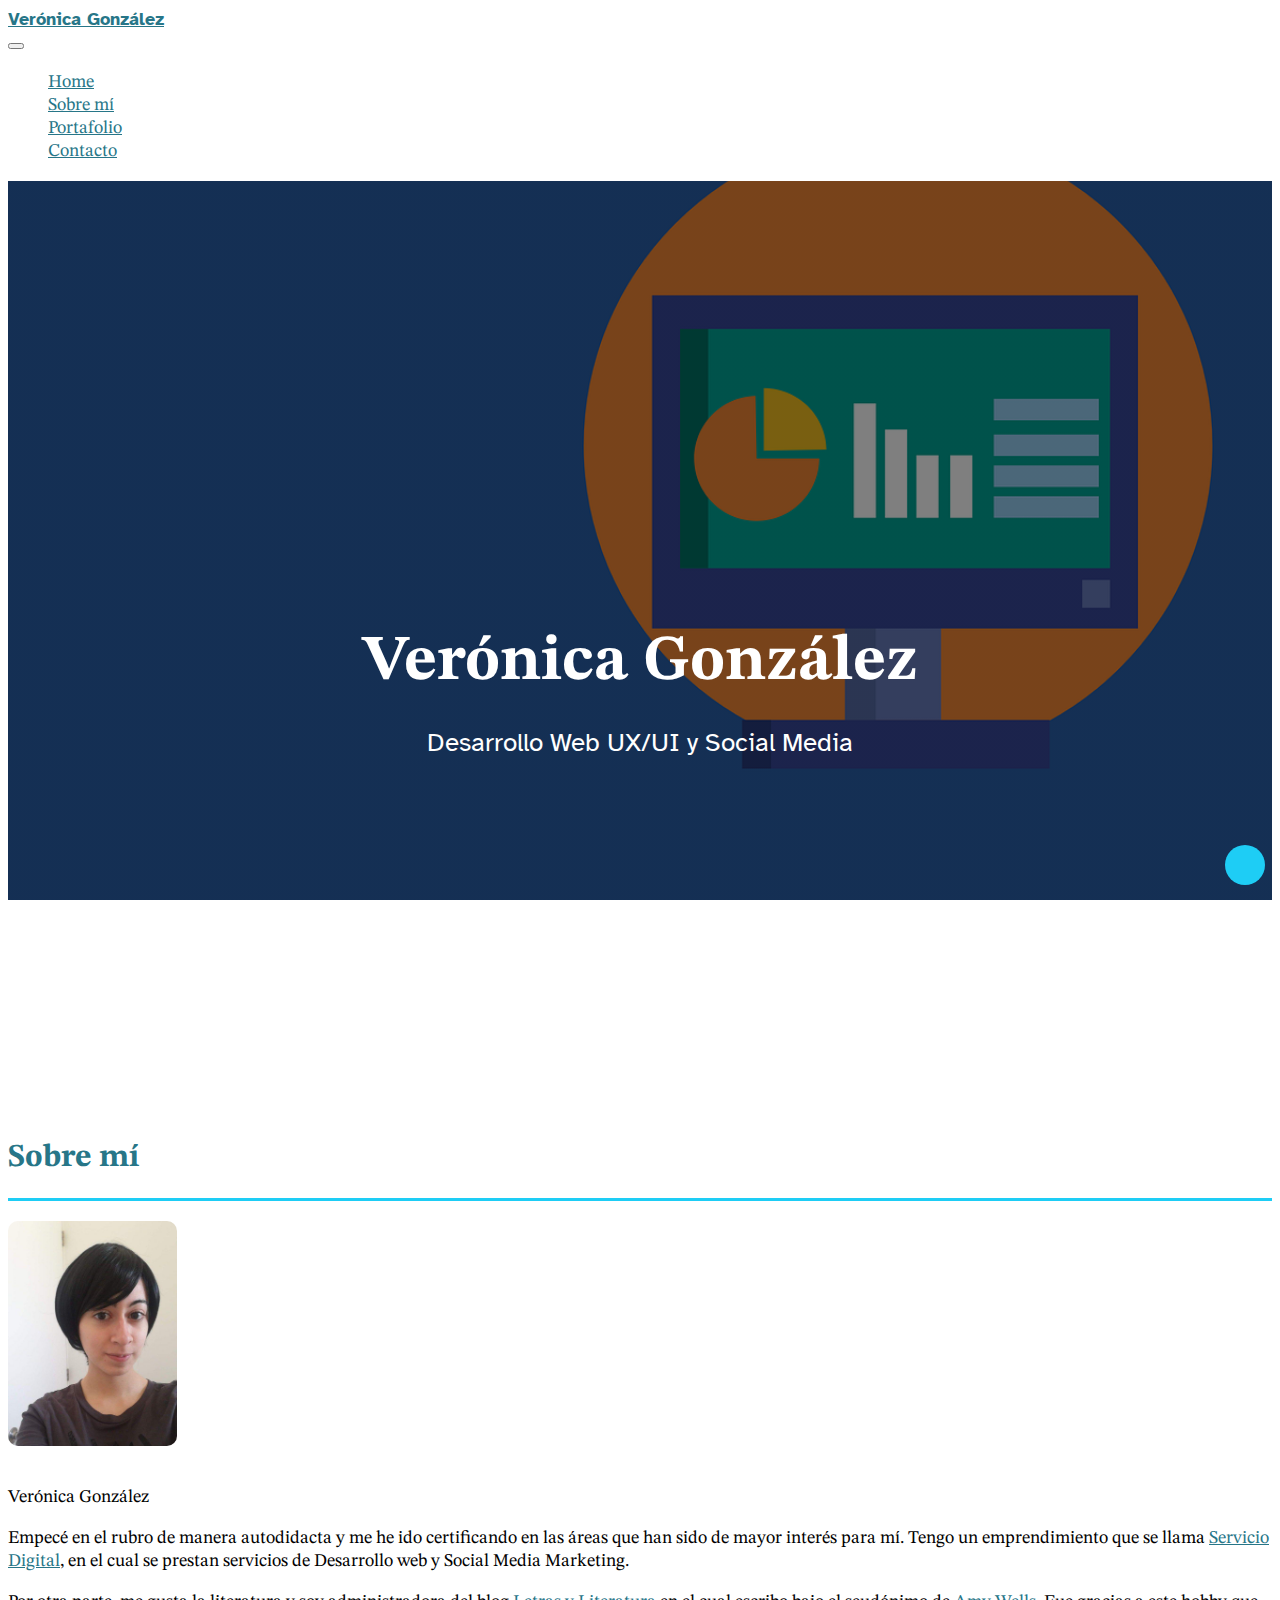
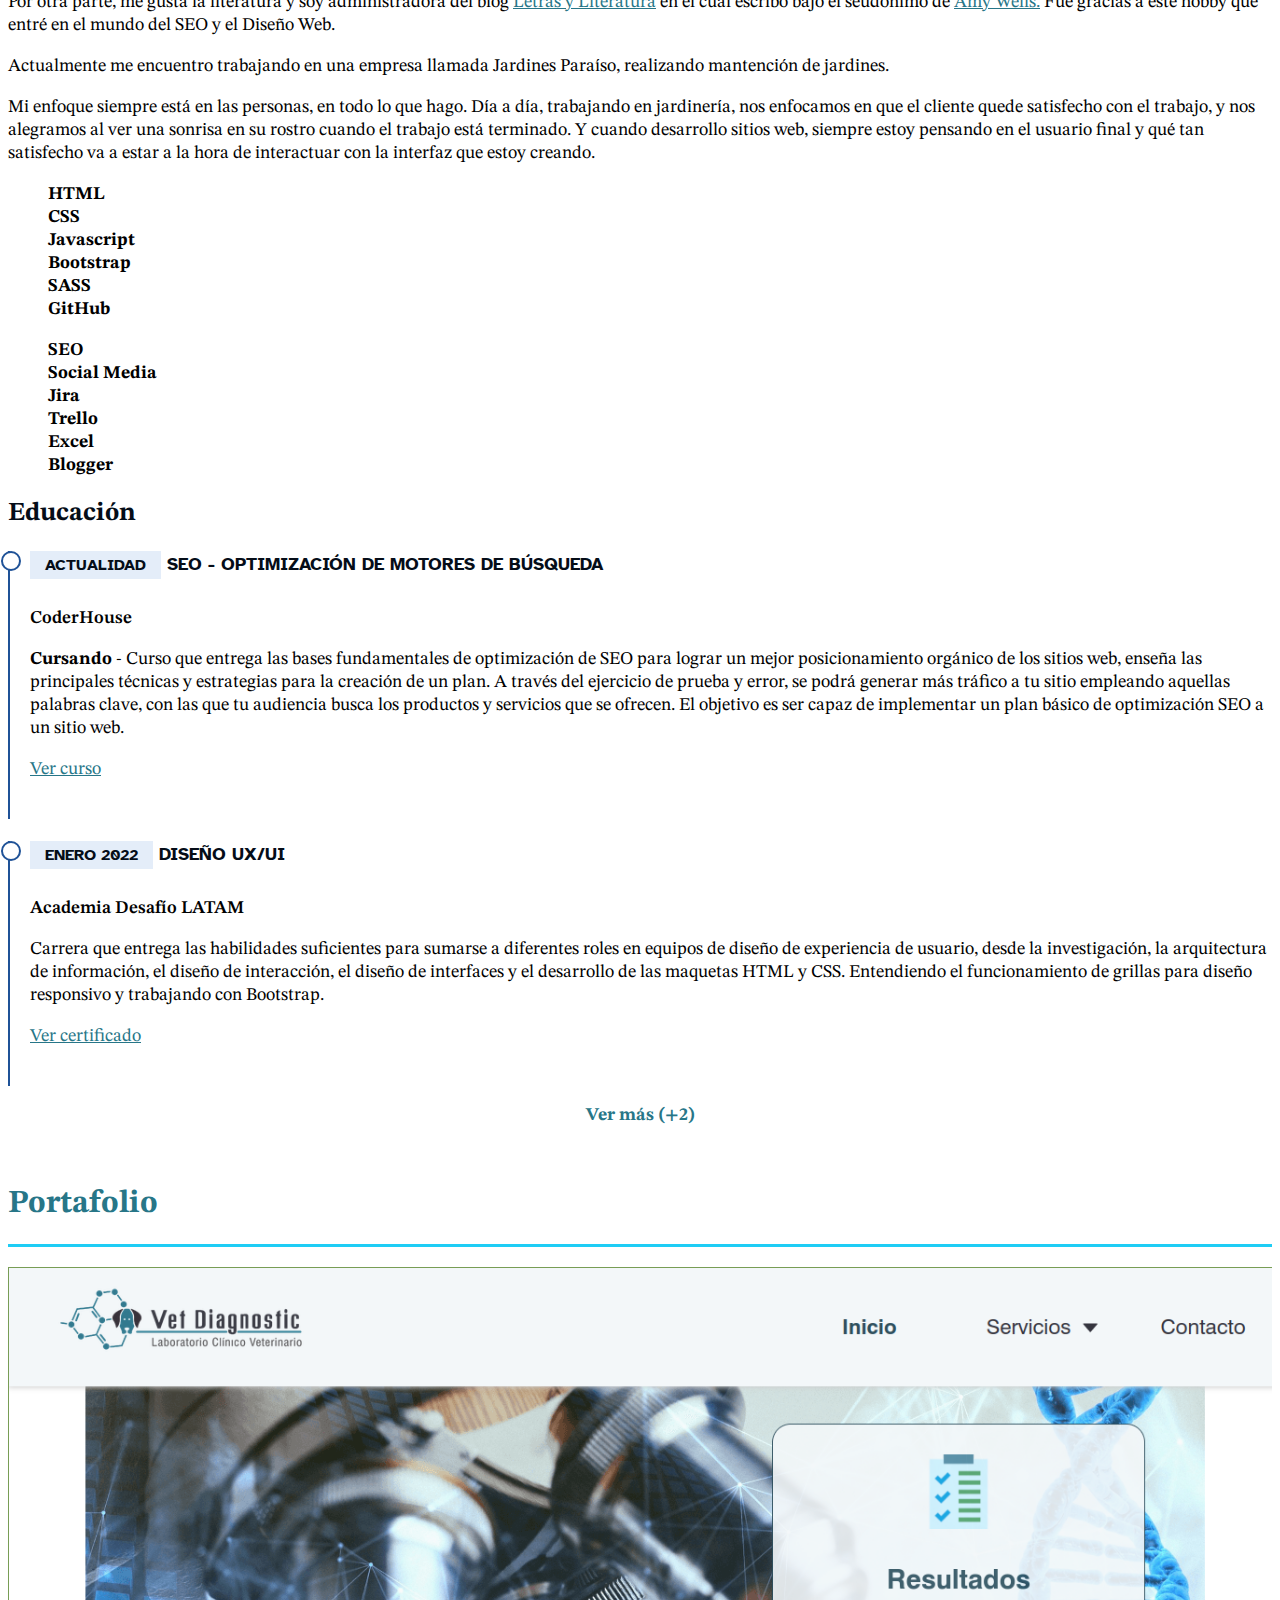
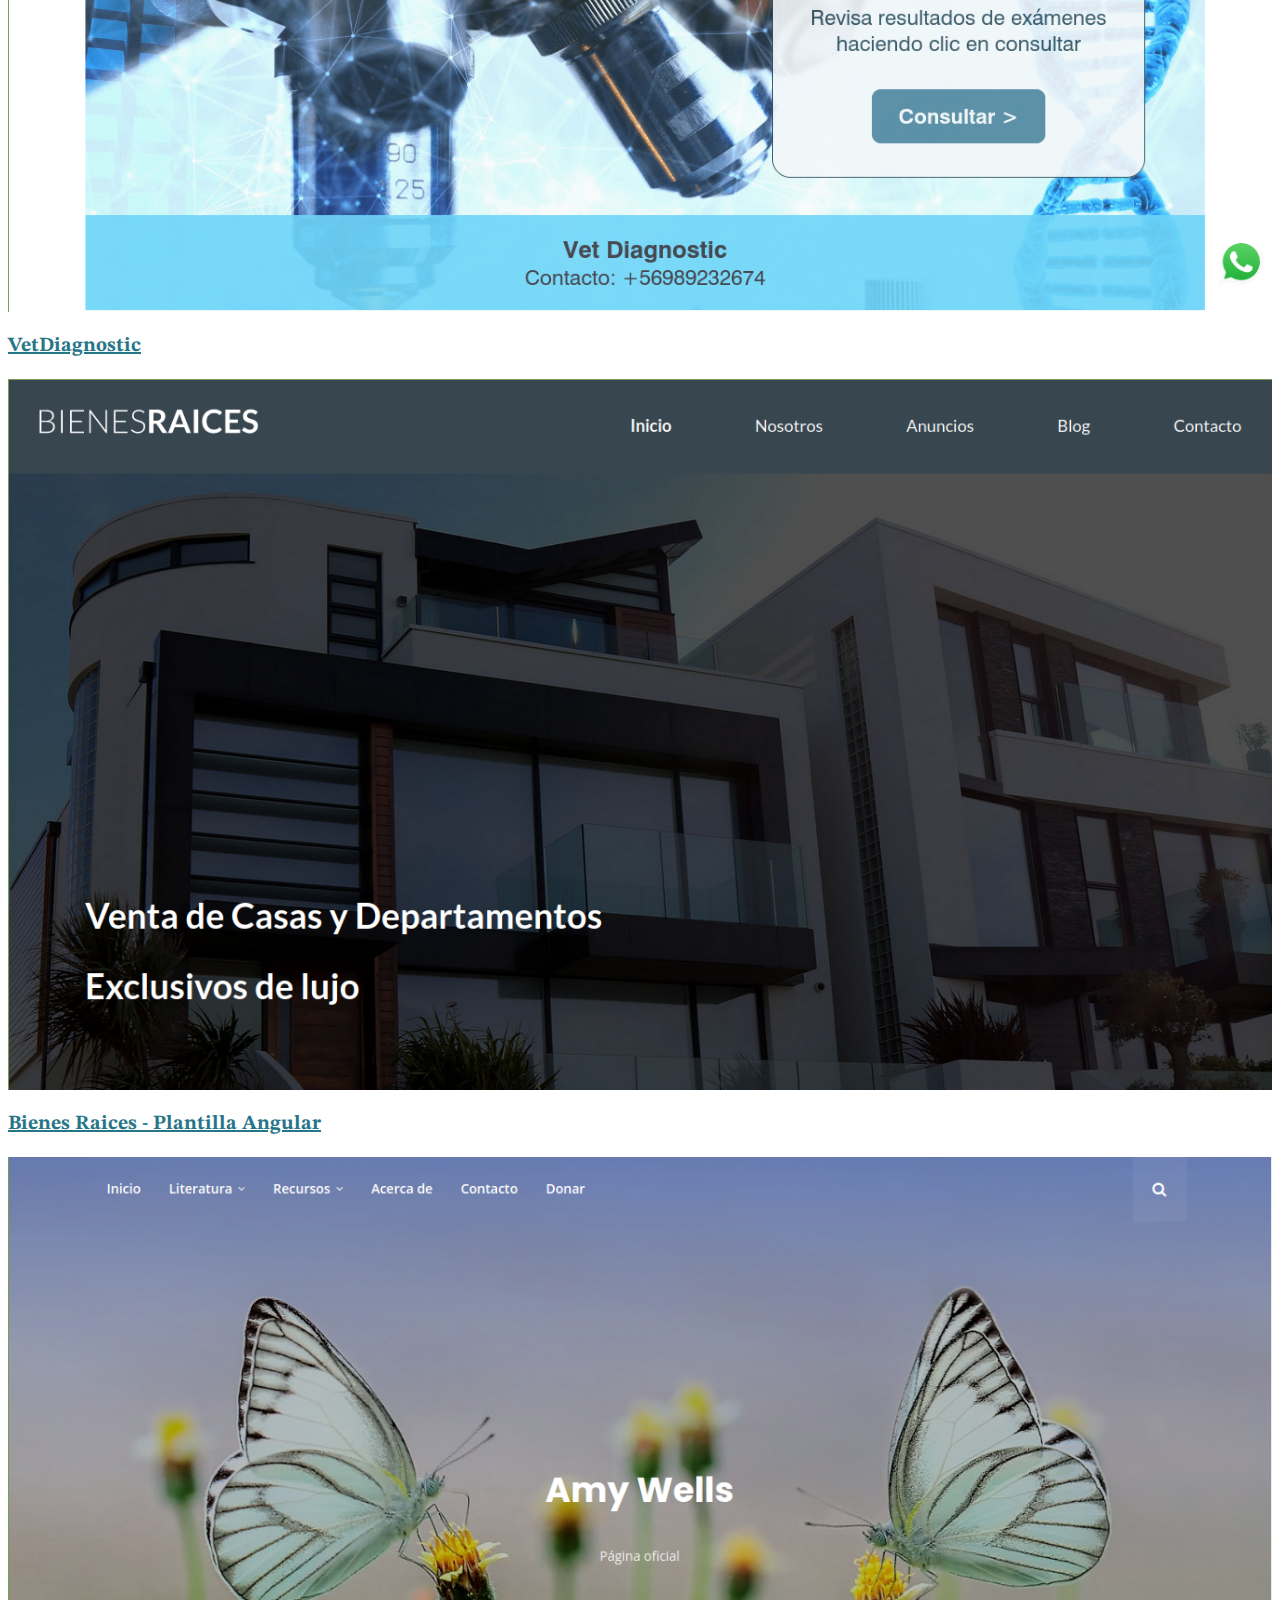
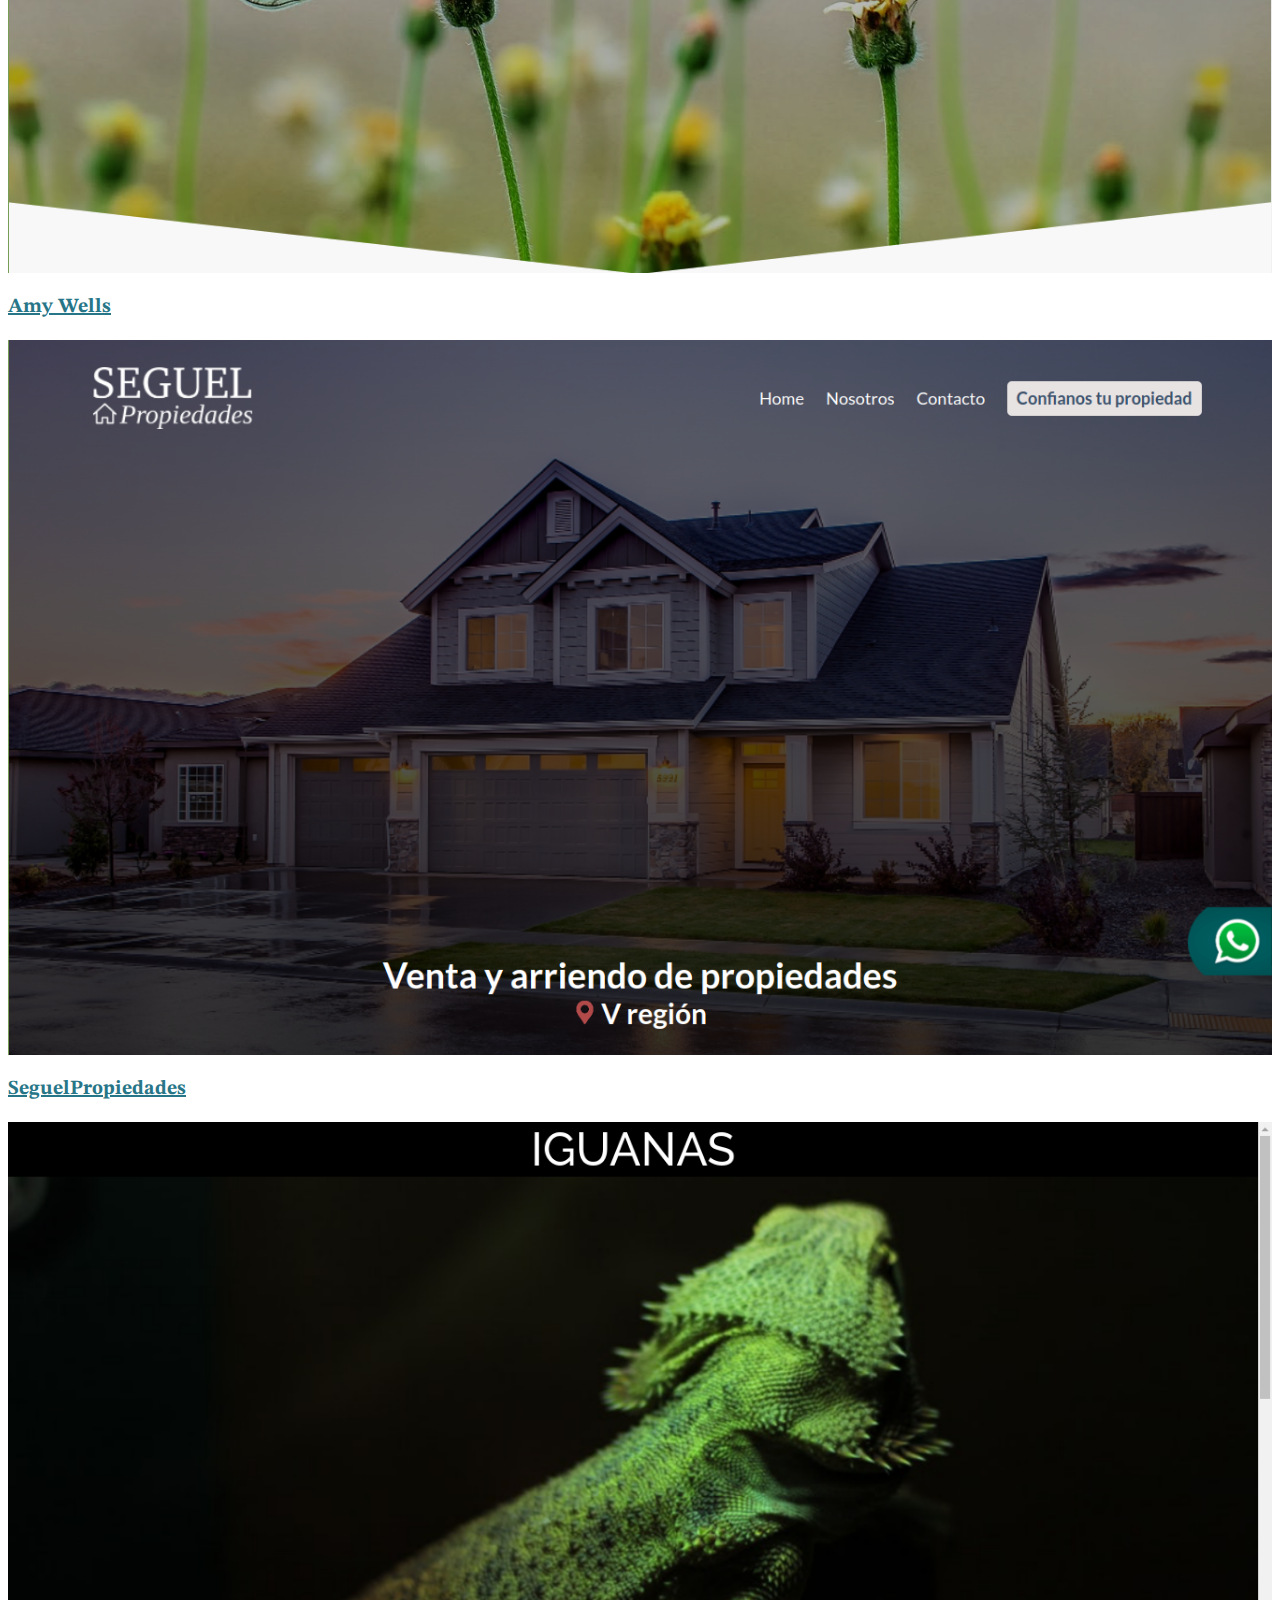
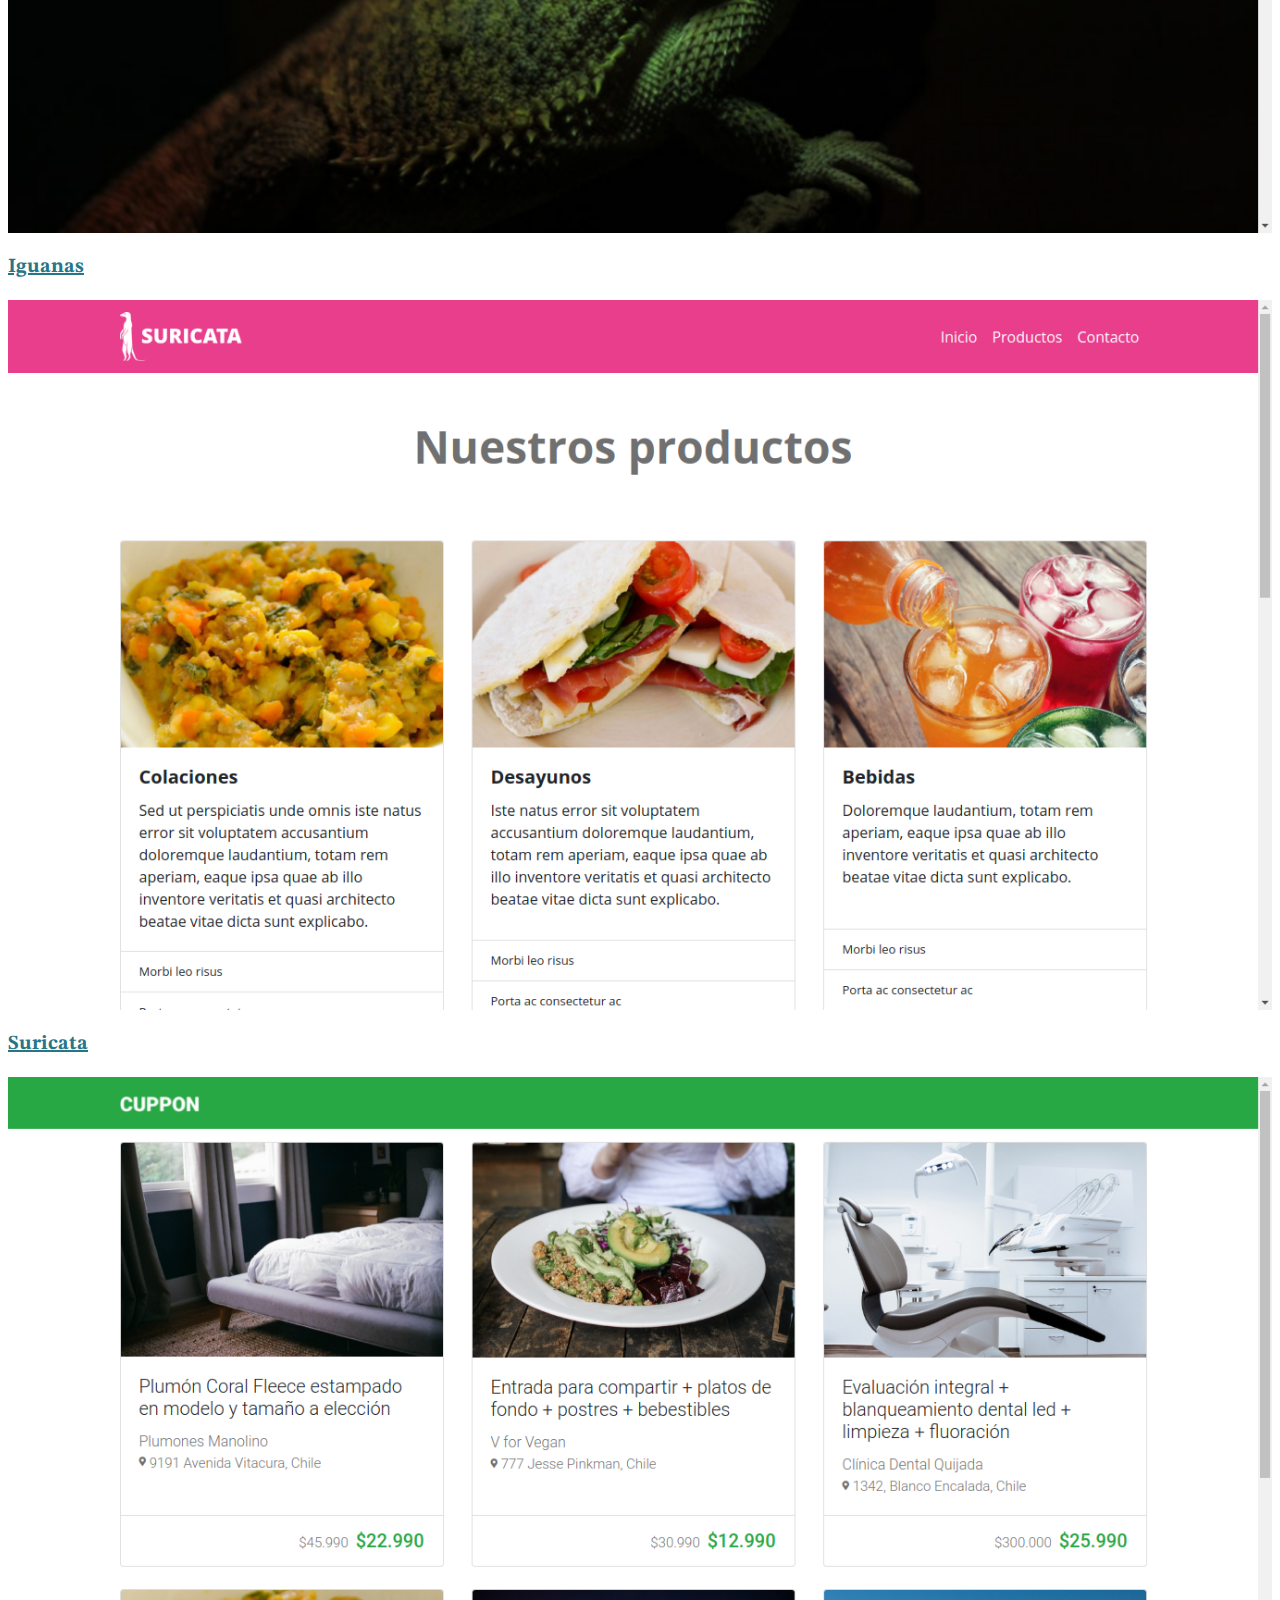
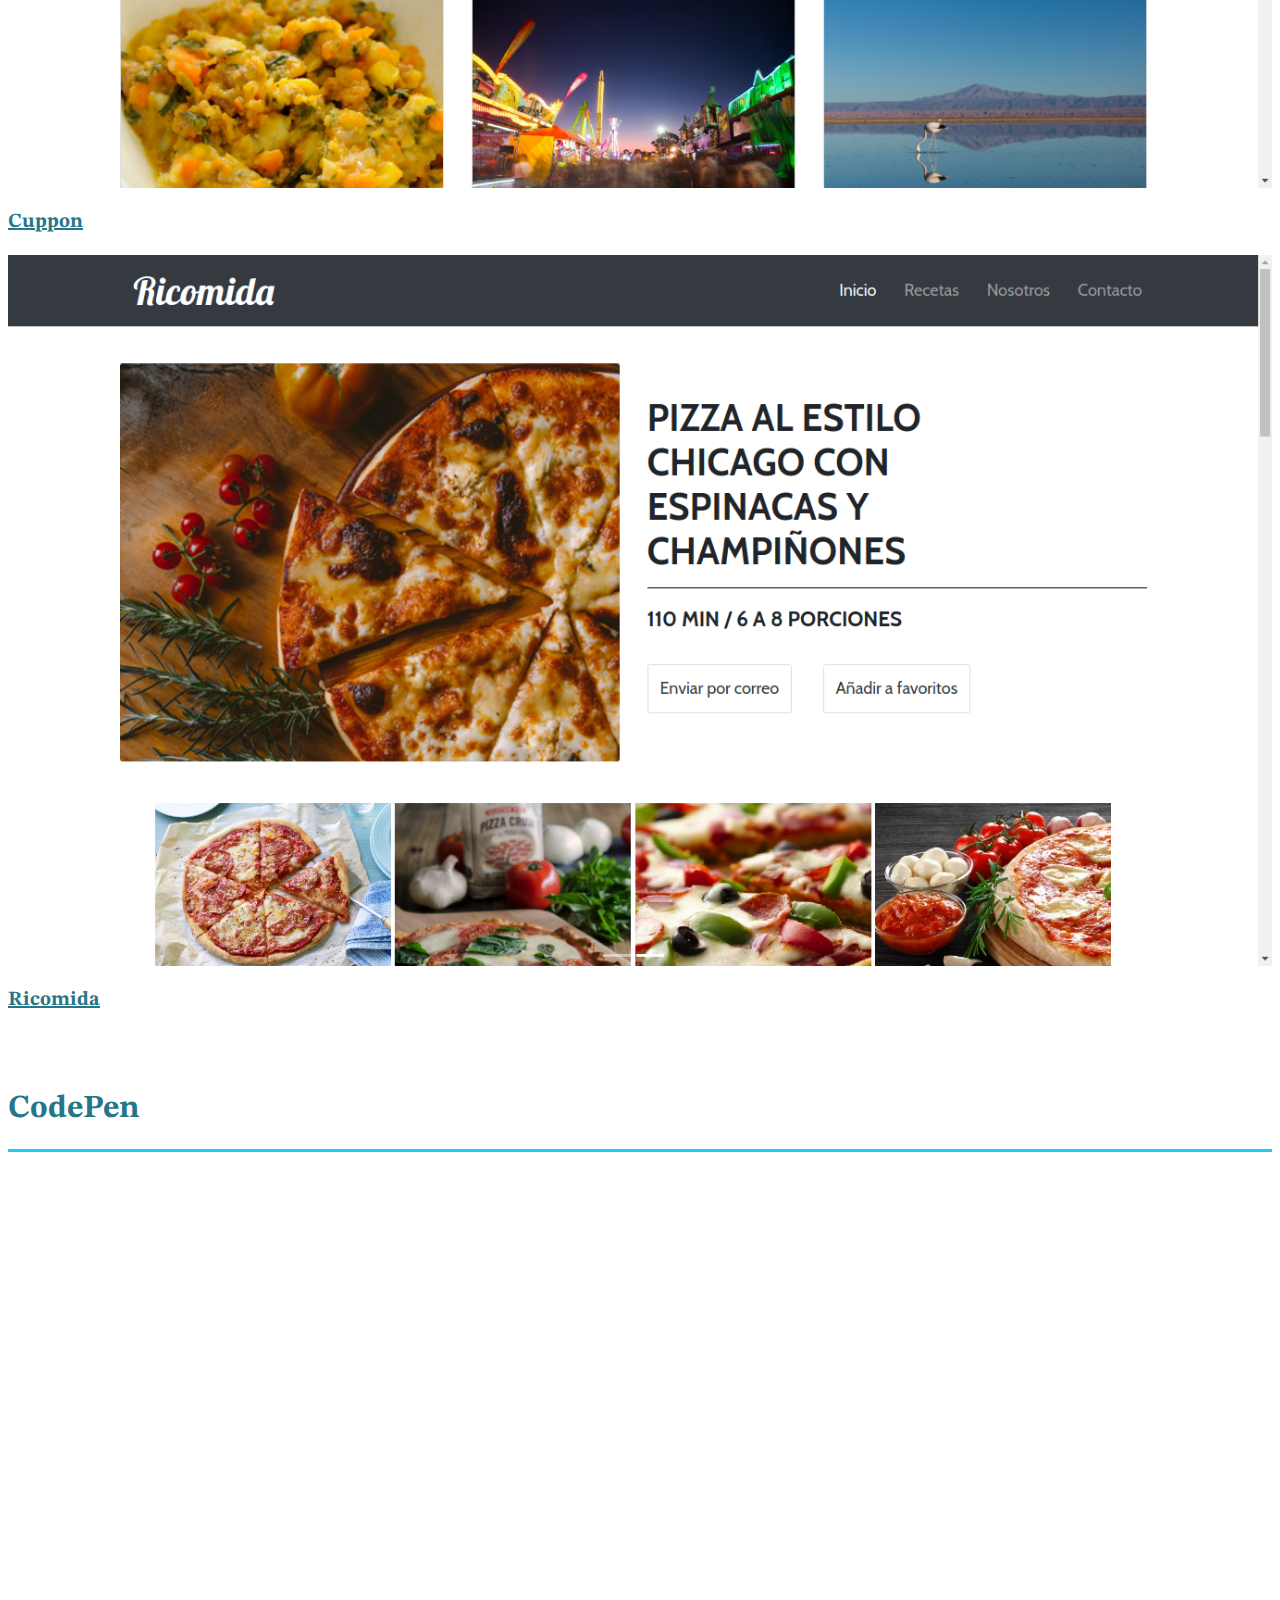
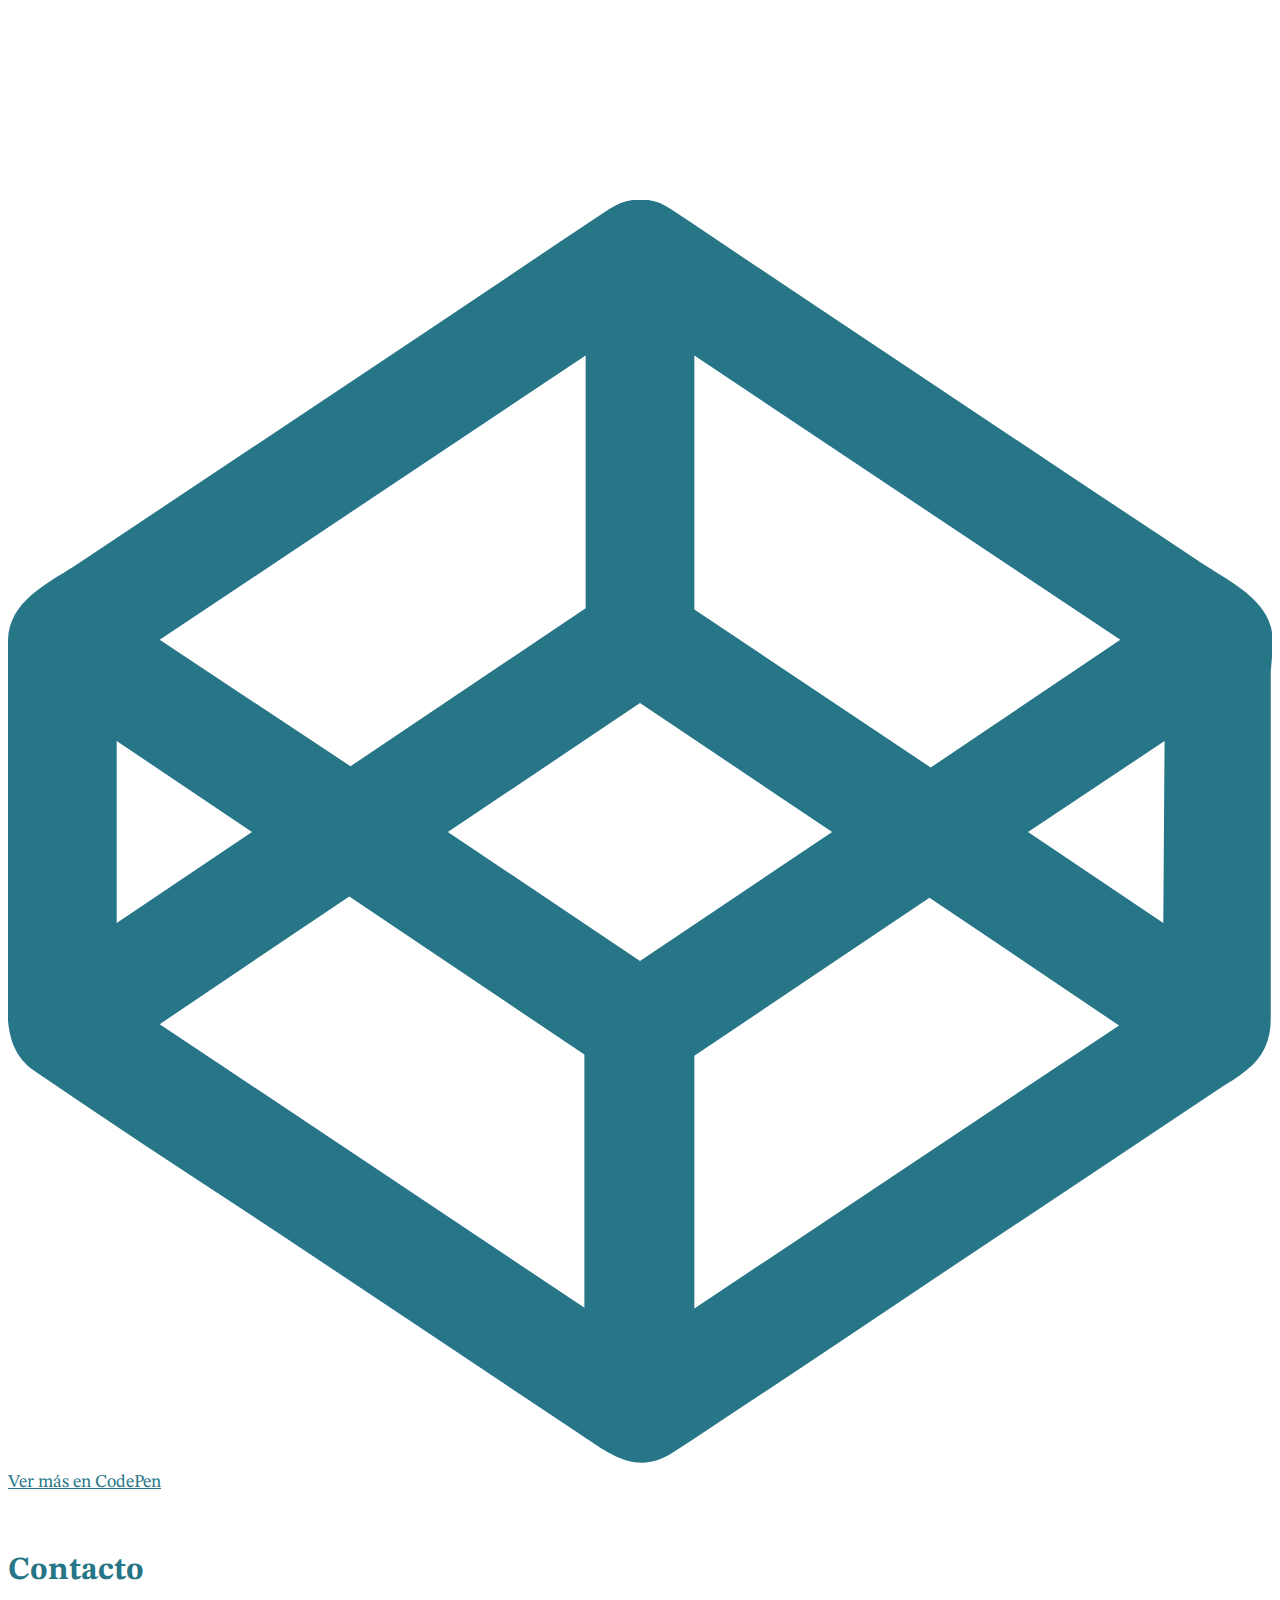
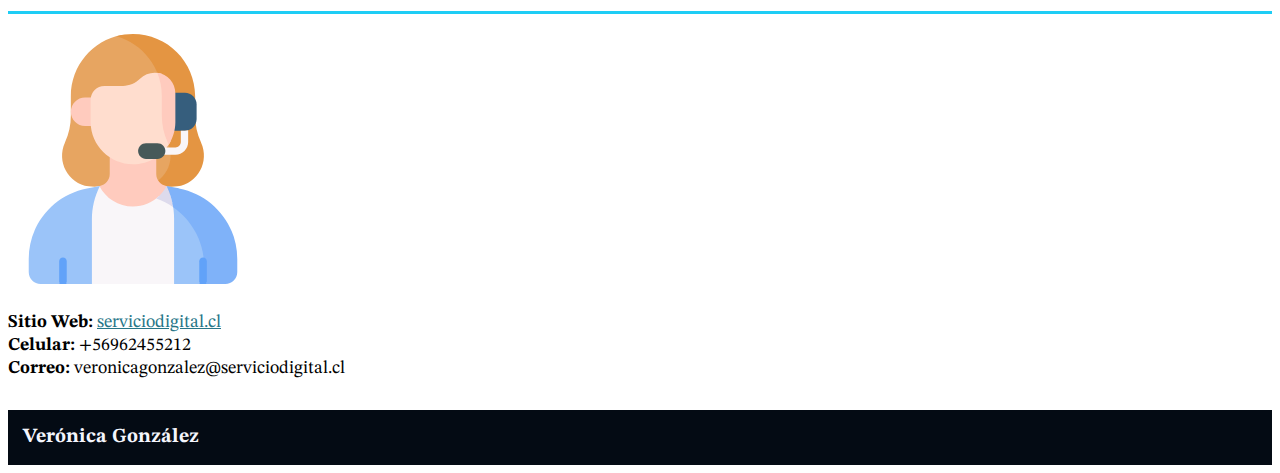
<file: index.html>
<!DOCTYPE html>
<html lang="es">

<head>
    <meta charset="UTF-8">
    <meta http-equiv="X-UA-Compatible" content="IE=edge">
    <meta name="viewport" content="width=device-width, initial-scale=1.0">
    <meta name="author" content="Veronica Gonzalez">
    <title>Verónica González</title>
    <!--Favicon-->
    <link rel="shortcut icon" type="image/png" href="assets/img/favicon.png">
    <!--Bootstrap 4.6-->
    <link rel="stylesheet" href="https://cdn.jsdelivr.net/npm/bootstrap@4.6.0/dist/css/bootstrap.min.css" integrity="sha384-B0vP5xmATw1+K9KRQjQERJvTumQW0nPEzvF6L/Z6nronJ3oUOFUFpCjEUQouq2+l" crossorigin="anonymous">
    <!--Google Fonts-->
    <link rel="preconnect" href="https://fonts.googleapis.com">
    <link rel="preconnect" href="https://fonts.gstatic.com" crossorigin>
    <link href="https://fonts.googleapis.com/css2?family=Atkinson+Hyperlegible:ital,wght@0,400;0,700;1,400;1,700&family=STIX+Two+Text:ital,wght@0,400;0,500;0,600;0,700;1,400;1,500;1,600;1,700&display=swap" rel="stylesheet">
    <!--Font Awesome-->
    <link rel="stylesheet" href="https://use.fontawesome.com/releases/v5.15.1/css/all.css" integrity="sha384-vp86vTRFVJgpjF9jiIGPEEqYqlDwgyBgEF109VFjmqGmIY/Y4HV4d3Gp2irVfcrp" crossorigin="anonymous">
    <!--Mi estilo-->
    <link href="assets/css/style.css" rel="stylesheet">
</head>

<body data-spy="scroll" data-target=".navbar" data-offset="50">
    <!--Navbar-->
    <nav class="navbar navbar-expand-lg navbar-dark bg-dark fixed-top">
        <div class="container">
            <div class="logo">
                <a class="navbar-brand" href="#">Verónica González</a>
            </div>
            <!--Botón Mobile-->
            <button class="navbar-toggler" type="button" data-toggle="collapse" data-target="#navbarNav" aria-controls="navbarNav" aria-expanded="false" aria-label="Toggle navigation" id="boton-mobile">
            <span class="navbar-toggler-icon"></span>
            </button>
            <div class="collapse navbar-collapse" id="navbarNav">
                <ul class="navbar-nav ml-auto">
                    <li class="nav-item">
                        <a class="nav-link" href="#home">Home</a>
                    </li>
                    <li class="nav-item">
                        <a class="nav-link" href="#section1">Sobre mí</a>
                    </li>
                    <li class="nav-item">
                        <a class="nav-link" href="#section2">Portafolio</a>
                    </li>
                    <li class="nav-item">
                        <a class="nav-link" href="#section3">Contacto</a>
                    </li>
                </ul>
            </div>
        </div>
    </nav>

    <!--Header-->
    <header id="home" class="header">
        <div class="contenedor-header">
            <h1>Verónica González</h1>
            <p class="text-center">Desarrollo Web UX/UI y Social Media</p>
        </div>
    </header>

    <!--Secciones-->
    <section id="section1">
        <div class="container">
            <!--Sobre Mi-->
            <div class="titulo-seccion">
                <h2>Sobre mí</h2>
            </div>
            <div class="row">
                <div class="col-lg-6">
                    <div>
                        <div class="text-center">
                            <img class="img-perfil" src="assets/img/profile-img.jpg" alt="Imagen perfil Verónica González">
                            <p class="text-center font-weight-bold">Verónica González</p>
                        </div>
                        <p>
                            Empecé en el rubro de manera autodidacta y me he ido certificando en las áreas que han sido de mayor interés para mí. Tengo un emprendimiento que se llama <a href="https://serviciodigital.cl/" target="_blank">Servicio Digital</a>,
                            en el cual se prestan servicios de Desarrollo web y Social Media Marketing.
                        </p>
                        <p>
                            Por otra parte, me gusta la literatura y soy administradora del blog <a href="https://www.letras-y-literatura.cl/" target="_blank">Letras y Literatura</a> en el cual escribo bajo el seudónimo de <a href="https://blog-de-amy.blogspot.com/"
                                target="_blank">Amy Wells.</a> Fue gracias a este hobby que entré en el mundo del SEO y el Diseño Web.
                        </p>
                        <p>Actualmente me encuentro trabajando en una empresa llamada Jardines Paraíso, realizando mantención de jardines. </p>

                        <p>Mi enfoque siempre está en las personas, en todo lo que hago. Día a día, trabajando en jardinería, nos enfocamos en que el cliente quede satisfecho con el trabajo, y nos alegramos al ver una sonrisa en su rostro cuando el trabajo
                            está terminado. Y cuando desarrollo sitios web, siempre estoy pensando en el usuario final y qué tan satisfecho va a estar a la hora de interactuar con la interfaz que estoy creando.</p>

                        <div class="row">
                            <div class="col-md-6">
                                <ul>
                                    <li><i class="fab fa-html5"></i> <strong>HTML</strong></li>
                                    <li><i class="fab fa-css3-alt"></i> <strong>CSS</strong></li>
                                    <li><i class="fab fa-js-square"></i> <strong>Javascript</strong></li>
                                    <li><i class="fab fa-bootstrap"></i> <strong>Bootstrap</strong></li>
                                    <li><i class="fab fa-sass"></i> <strong>SASS</strong></li>
                                    <li><i class="fab fa-github"></i> <strong>GitHub</strong></li>
                                </ul>
                            </div>
                            <div class="col-md-6">
                                <ul>
                                    <li><i class="fas fa-search"></i> <strong>SEO</strong></li>
                                    <li><i class="fas fa-bullhorn"></i> <strong>Social Media</strong></li>
                                    <li><i class="fab fa-jira"></i> <strong>Jira</strong></li>
                                    <li><i class="fab fa-trello"></i> <strong>Trello</strong></li>
                                    <li><i class="fas fa-file-excel"></i> <strong>Excel</strong></li>
                                    <li><i class="fab fa-blogger"></i> <strong>Blogger</strong></li>
                                </ul>
                            </div>
                        </div>
                    </div>
                </div>

                <!--Educación-->
                <div class="educacion col-lg-6">
                    <div class="col-lg-12">
                        <h3 class="educacion-titulo">Educación</h3>
                        <div class="educacion-info">
                            <h4><span>Actualidad</span> SEO - Optimización de motores de búsqueda</h4>
                            <p class="subtitulo">CoderHouse</p>
                            <p><b>Cursando</b> - Curso que entrega las bases fundamentales de optimización de SEO para lograr un mejor posicionamiento orgánico de los sitios web, enseña las principales técnicas y estrategias para la creación de un plan.
                                A través del ejercicio de prueba y error, se podrá generar más tráfico a tu sitio empleando aquellas palabras clave, con las que tu audiencia busca los productos y servicios que se ofrecen. El objetivo es ser capaz de implementar
                                un plan básico de optimización SEO a un sitio web.</p>
                            <p><a href="https://www.coderhouse.cl/online/seo-online" target="_blank">Ver curso</a></p>
                        </div>
                        <div class="educacion-info">
                            <h4><span>Enero 2022</span> Diseño UX/UI</h4>
                            <p class="subtitulo">Academia Desafío LATAM</p>
                            <p>Carrera que entrega las habilidades suficientes para sumarse a diferentes roles en equipos de diseño de experiencia de usuario, desde la investigación, la arquitectura de información, el diseño de interacción, el diseño de
                                interfaces y el desarrollo de las maquetas HTML y CSS. Entendiendo el funcionamiento de grillas para diseño responsivo y trabajando con Bootstrap.</p>
                            <p><a href="https://desafiosdev.s3.amazonaws.com/uploads/certification/image/15100/aprobacion-final-proyecto-ux-ui-g24-9589.png" target="_blank">Ver certificado</a></p>
                        </div>
                        <a class="ver ver-mas">
                            <p>Ver más (+2)</p>
                            <i class="fas fa-chevron-down"></i>
                        </a>
                        <div class="ocultar">
                            <div class="educacion-info">
                                <h4><span>Julio 2021</span> COMMUNITY MANAGER Y SOCIAL MEDIA</h4>
                                <p class="subtitulo">Instituto Profesional DuocUC</p>
                                <p>Programa de Educación Continua, duración de 24 horas Cronológicas. </p>
                                <p><a href="https://drive.google.com/drive/folders/1kTOqLWhVQZuebwXkEZ2gDAEoGEuveUhy?usp=sharing" target="_blank">Ver trabajo final</a></p>
                                <p><a href="https://drive.google.com/file/d/1R7a4XkqLEsNX6I1PycsAWS7SQq5eOx7Y/view" target="_blank">Ver certificado</a></p>
                            </div>
                            <div class="educacion-info">
                                <h4><span>Febrero 2021</span> SEO y posicionamiento en Google</h4>
                                <p class="subtitulo">Udemy - Jorge Jaramillo</p>
                                <p>Estrategias y técnicas SEO para mejorar la visibilidad en buscadores, analisis de palabras clave para escribir pensando en SEO, optimización SEO en un sitio web, Google Search Console. </p>
                                <p><a href="https://www.udemy.com/certificate/UC-9049ccbf-8542-4fe6-a0a6-3824b45bff01/" target="_blank">Ver certificado</a></p>
                            </div>
                            <a class="ver ver-menos">
                                <i class="fas fa-chevron-up"></i>
                                <p>Ver menos</p>
                            </a>
                        </div>
                    </div>
                </div>
            </div>
        </div>
    </section>

    <!--Portafolio-->
    <section id="section2">
        <div class="container">
            <div class="titulo-seccion">
                <h2>Portafolio</h2>
            </div>
            <div class="row">
                <div class="sitio-portafolio col-lg-6 text-center">
                    <a href="https://vetdiagnostic.cl" target="_blank"><img class="portafolio-img" src="assets/img/vetdiagnostic.png" alt="VetDiagnostic">
                        <p>VetDiagnostic</p>
                    </a>
                </div>
                <div class="sitio-portafolio col-lg-6 text-center">
                    <a href="https://serviciodigital.cl/angular/proyecto-angular/#/home" target="_blank"><img class="portafolio-img" src="assets/img/bienes-raices-angular.png" alt="Bienes Raices Angular">
                        <p>Bienes Raices - Plantilla Angular</p>
                    </a>
                </div>
            </div>
            <div class="row">
                <div class="sitio-portafolio col-lg-6 text-center">
                    <a href="https://blog-de-amy.blogspot.com/" target="_blank"><img class="portafolio-img" src="assets/img/amywells.png" alt="Amy Wells">
                        <p>Amy Wells</p>
                    </a>
                </div>
                <div class="sitio-portafolio col-lg-6 text-center">
                    <a href="https://seguelpropiedades.cl/" target="_blank"><img class="portafolio-img" src="assets/img/seguelpropiedades.png" alt="SeguelPropiedades">
                        <p>SeguelPropiedades</p>
                    </a>
                </div>
            </div>
            <div class="row">
                <div class="sitio-portafolio col-lg-6 text-center">
                    <a href="https://veronica-gonzalez.github.io/iguana/" target="_blank"><img class="portafolio-img" src="assets/img/iguana-page.png" alt="Iguana Page">
                        <p>Iguanas</p>
                    </a>
                </div>
                <div class="sitio-portafolio col-lg-6 text-center">
                    <a href="https://veronica-gonzalez.github.io/suricata/" target="_blank"><img class="portafolio-img" src="assets/img/suricata.png" alt="Suricata">
                        <p>Suricata</p>
                    </a>
                </div>
            </div>
            <div class="row">
                <div class="sitio-portafolio col-lg-6 text-center">
                    <a href="https://veronica-gonzalez.github.io/cuppon/" target="_blank"><img class="portafolio-img" src="assets/img/cuppon.png" alt="Cuppon">
                        <p>Cuppon</p>
                    </a>
                </div>
                <div class="sitio-portafolio col-lg-6 text-center">
                    <a href="https://veronica-gonzalez.github.io/ricomida/" target="_blank"><img class="portafolio-img" src="assets/img/ricomida.png" alt="Ricomida">
                        <p>Ricomida</p>
                    </a>
                </div>
            </div>
        </div>
    </section>

    <!--CodePen-->
    <section>
        <div class="container">
            <div class="titulo-seccion">
                <h2>CodePen</h2>
            </div>
            <div class="codepen">
                <div class="pens">
                    <div class="pen">
                        <div class="penContainer bg-no-repeat bg-center bg-auto">
                            <iframe title="Pen by vero97" src="https://codepen.io/vero97/embed/xxYpZGN/?height=400&theme-id=22129&default-tab=result" class="penIframe show" scrolling="no" allowfullscreen="true" allowtransparency="true" sandbox="allow-scripts allow-same-origin" loading="lazy"
                                frameborder="0"></iframe>
                        </div>
                    </div>
                    <div class="pen">
                        <div class="penContainer bg-no-repeat bg-center bg-auto">
                            <iframe title="Pen by vero97" src="https://codepen.io/vero97/embed/RwQxPYe/?height=400&theme-id=22129&default-tab=result" class="penIframe show" scrolling="no" allowfullscreen="true" allowtransparency="true" sandbox="allow-scripts allow-same-origin" loading="lazy"
                                frameborder="0"></iframe>
                        </div>
                    </div>
                    <div class="pen">
                        <div class="penContainer bg-no-repeat bg-center bg-auto">
                            <iframe title="Pen by vero97" src="https://codepen.io/vero97/embed/jOZGOYz/?height=400&theme-id=22129&default-tab=result" class="penIframe show" scrolling="no" allowfullscreen="true" allowtransparency="true" sandbox="allow-scripts allow-same-origin" loading="lazy"
                                frameborder="0"></iframe>
                        </div>
                    </div>
                    <div class="pen">
                        <div class="penContainer bg-no-repeat bg-center bg-auto">
                            <iframe title="Pen by vero97" src="https://codepen.io/vero97/embed/yLvoPgq/?height=400&theme-id=22129&default-tab=result" class="penIframe show" scrolling="no" allowfullscreen="true" allowtransparency="true" sandbox="allow-scripts allow-same-origin" loading="lazy"
                                frameborder="0"></iframe>
                        </div>
                    </div>
                </div>
                <a href="https://codepen.io/vero97/collections/" class="link-codepen">
                    <svg class="w-4 h-4" viewBox="0 0 100 100" fill="currentColor"><path d="M100 34.2c-.4-2.6-3.3-4-5.3-5.3-3.6-2.4-7.1-4.7-10.7-7.1-8.5-5.7-17.1-11.4-25.6-17.1-2-1.3-4-2.7-6-4-1.4-1-3.3-1-4.8 0-5.7 3.8-11.5 7.7-17.2 11.5L5.2 29C3 30.4.1 31.8 0 34.8c-.1 3.3 0 6.7 0 10v16c0 2.9-.6 6.3 2.1 8.1 6.4 4.4 12.9 8.6 19.4 12.9 8 5.3 16 10.7 24 16 2.2 1.5 4.4 3.1 7.1 1.3 2.3-1.5 4.5-3 6.8-4.5 8.9-5.9 17.8-11.9 26.7-17.8l9.9-6.6c.6-.4 1.3-.8 1.9-1.3 1.4-1 2-2.4 2-4.1V37.3c.1-1.1.2-2.1.1-3.1 0-.1 0 .2 0 0zM54.3 12.3L88 34.8 73 44.9 54.3 32.4V12.3zm-8.6 0v20L27.1 44.8 12 34.8l33.7-22.5zM8.6 42.8L19.3 50 8.6 57.2V42.8zm37.1 44.9L12 65.2l15-10.1 18.6 12.5v20.1zM50 60.2L34.8 50 50 39.8 65.2 50 50 60.2zm4.3 27.5v-20l18.6-12.5 15 10.1-33.6 22.4zm37.1-30.5L80.7 50l10.8-7.2-.1 14.4z"></path></svg>                    Ver más en CodePen
                </a>
            </div>
        </div>
    </section>

    <!--Contacto-->
    <section id="section3" class="contacto">
        <div class="container">
            <div class="titulo-seccion">
                <h2>Contacto</h2>
            </div>
            <div class="row">
                <div class="col-lg-12 text-center">
                    <img class="contacto-img" src="assets/img/contacto.svg" alt="contacto">
                    <ul class="lista-contacto">
                        <li><b>Sitio Web:</b> <a href="https://serviciodigital.cl/">serviciodigital.cl</a></li>
                        <li><b>Celular:</b> +56962455212</li>
                        <li><b>Correo:</b> veronicagonzalez@serviciodigital.cl</li>
                    </ul>
                </div>
                <!--Formulario-->
                <!--  <div class="col-lg-6 mt-3 mt-lg-0">
                    <div data-tf-widget="ldbjm6Te" style="width:100%;height:400px;color:#FFFFFF;"></div>
                    <script src="//embed.typeform.com/next/embed.js"></script>
                </div>-->
            </div>
        </div>
    </section>

    <!--Footer-->
    <footer id="footer" class="text-center">
        <div class="container">
            <div class="redes-sociales">
                <a href="https://www.linkedin.com/in/vero97/" target="_blank"><i class="fab fa-linkedin-in"></i></a>
                <a href="https://github.com/veronica-gonzalez" target="_blank"><i class="fab fa-github"></i></a>
                <a href="https://codepen.io/vero97" target="_blank"><i class="fab fa-codepen"></i></a>
                <a href="https://www.behance.net/vero97" target="_blank"><i class="fab fa-behance"></i></a>
                <a href="https://dribbble.com/vero97/collections" target="_blank"><i class="fab fa-dribbble"></i></a>
            </div>
            <p class="footer">Verónica González</p>
            <!--  <div class="creditos">
                <a href="https://veronica-gonzalez.github.io/curriculum/creditos.html">Créditos</a>
            </div>-->
        </div>
    </footer>

    <!--Botón volver arriba-->
    <a href="#" class="back-to-top"><i class="fas fa-arrow-circle-up"></i></a>

    <!--Bootstrap-->
    <script src="https://code.jquery.com/jquery-3.5.1.slim.min.js" integrity="sha384-DfXdz2htPH0lsSSs5nCTpuj/zy4C+OGpamoFVy38MVBnE+IbbVYUew+OrCXaRkfj" crossorigin="anonymous"></script>
    <script src="https://cdn.jsdelivr.net/npm/popper.js@1.16.1/dist/umd/popper.min.js" integrity="sha384-9/reFTGAW83EW2RDu2S0VKaIzap3H66lZH81PoYlFhbGU+6BZp6G7niu735Sk7lN" crossorigin="anonymous"></script>
    <script src="https://cdn.jsdelivr.net/npm/bootstrap@4.6.0/dist/js/bootstrap.min.js" integrity="sha384-+YQ4JLhjyBLPDQt//I+STsc9iw4uQqACwlvpslubQzn4u2UU2UFM80nGisd026JF" crossorigin="anonymous"></script>

    <!--Mi script-->
    <script src="assets/js/script.js"></script>
    <script src="https://cpwebassets.codepen.io/assets/embed/embed-2fdb1b1f31d291596e822bdc8654418037277f5fdfa32b43ee91e7729ea84388.js"></script>
</body>

</html>
</file>
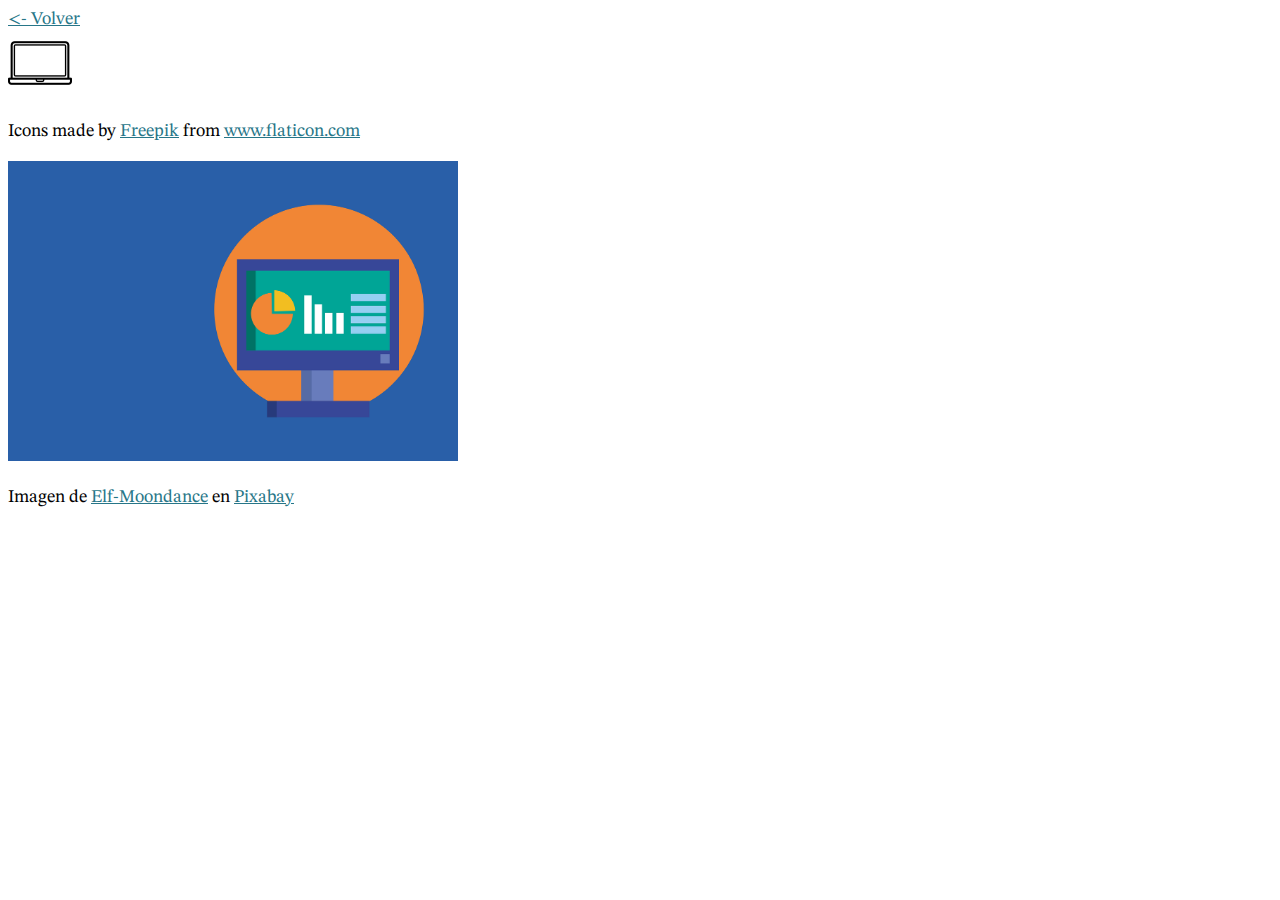
<file: creditos.html>
<!DOCTYPE html>
<html lang="en">

<head>
    <meta charset="UTF-8">
    <meta http-equiv="X-UA-Compatible" content="IE=edge">
    <meta name="viewport" content="width=device-width, initial-scale=1.0">
    <meta name="author" content="Veronica Gonzalez">
    <title>Verónica González - Créditos</title>
    <!--Favicon-->
    <link rel="shortcut icon" type="image/png" href="assets/img/favicon.png">
    <!--Bootstrap 4.6-->
    <link rel="stylesheet" href="https://cdn.jsdelivr.net/npm/bootstrap@4.6.0/dist/css/bootstrap.min.css" integrity="sha384-B0vP5xmATw1+K9KRQjQERJvTumQW0nPEzvF6L/Z6nronJ3oUOFUFpCjEUQouq2+l" crossorigin="anonymous">
    <!--Google Fonts-->
    <link rel="preconnect" href="https://fonts.googleapis.com">
    <link rel="preconnect" href="https://fonts.gstatic.com" crossorigin>
    <link href="https://fonts.googleapis.com/css2?family=Atkinson+Hyperlegible:ital,wght@0,400;0,700;1,400;1,700&family=STIX+Two+Text:ital,wght@0,400;0,500;0,600;0,700;1,400;1,500;1,600;1,700&display=swap" rel="stylesheet">
    <!--Font Awesome-->
    <link rel="stylesheet" href="https://use.fontawesome.com/releases/v5.15.1/css/all.css" integrity="sha384-vp86vTRFVJgpjF9jiIGPEEqYqlDwgyBgEF109VFjmqGmIY/Y4HV4d3Gp2irVfcrp" crossorigin="anonymous">
    <!--Mi estilo-->
    <link href="assets/css/style.css" rel="stylesheet">
</head>

<body>
    <nav class="navbar navbar-expand-lg navbar-dark bg-dark fixed-top">
        <a class="text-white" href="/index.html">&lt;- Volver</a>
    </nav>
    <div class="container-fluid mt-5 text-center">
        <div class="row">
            <div class="col">
                <a href="https://www.flaticon.com/free-icon/laptop_114734" target="_blank">
                    <img class="imagen-creditos" src="assets/img/favicon.png" alt="Favicon Verónica González">
                </a>
                <p>Icons made by <a href="https://www.freepik.com" title="Freepik" target="_blank">Freepik</a> from <a href="https://www.flaticon.com/free-icon/laptop_114734" title="Flaticon" target="_blank">www.flaticon.com</a></p>
            </div>
        </div>
        <div class="row">
            <div class="col">
                <a href="https://pixabay.com/es/illustrations/seo-estrategia-port%c3%a1til-equipo-6239880/" target="_blank">
                    <img class="imagen-creditos" src="assets/img/header.png" alt="Header Verónica González">
                </a>
                <p>Imagen de <a href="https://pixabay.com/es/users/elf-moondance-19728901/?utm_source=link-attribution&amp;utm_medium=referral&amp;utm_campaign=image&amp;utm_content=6239880" target="_blank">Elf-Moondance</a> en <a href="https://pixabay.com/images/id-6239880/"
                        target="_blank">Pixabay</a></p>
            </div>
        </div>
    </div>

</body>

</html>
</file>
<file: assets/css/style.css>
/* General */

body {
    font-family: 'STIX Two Text', serif;
    color: #000;
    font-size: 18px;
}

a {
    color: #277688;
}

a:hover {
    color: #1ECDF5;
    text-decoration: none;
}

h1,
h2,
h3,
h4,
h5,
h6 {
    font-family: 'STIX Two Text', serif;
}

ul {
    list-style: none;
}

.subtitulo {
    font-weight: 600;
}


/* Navbar */

.logo {
    font-family: 'Atkinson Hyperlegible', sans-serif;
    font-weight: 700;
}


/* Header */

.header {
    background: linear-gradient( rgba(0, 0, 0, 0.5), rgba(0, 0, 0, 0.5)), url(../img/header.png) top center;
    background-size: cover;
    height: 100vh;
}

@media (min-width: 1024px) {
    .header {
        background-attachment: fixed;
    }
}

.contenedor-header {
    width: 100%;
    height: 120vh;
    display: flex;
    flex-direction: column;
    justify-content: center;
    align-items: center;
}

.contenedor-header h1 {
    margin: 0 0 10px 0;
    font-size: 35px;
    line-height: 36px;
    font-weight: 700;
    color: #fff;
}

@media (min-width: 768px) {
    .contenedor-header h1 {
        font-size: 64px;
        line-height: 56px;
    }
}

.contenedor-header p {
    color: #fff;
    margin-bottom: 50px;
    font-size: 20px;
    font-family: 'Atkinson Hyperlegible', sans-serif;
}

@media (min-width: 768px) {
    .contenedor-header p {
        font-size: 26px;
    }
}


/* Secciones */

section {
    padding-top: 30px;
}

.titulo-seccion h2 {
    font-size: 32px;
    font-weight: bold;
    margin-bottom: 20px;
    padding-bottom: 20px;
    color: #277688;
    border-bottom: 3px solid #1ECDF5;
}


/* Sobre mí */

.sobre-mi {
    display: inline-flex;
}

.img-perfil {
    height: 25vh;
    border-radius: 10px;
    text-align: center;
    margin-bottom: 15px;
}

.sobre-mi h3 {
    margin-top: auto;
    margin-left: 10px;
}

.sobre-img {
    height: 30px;
}


/* Educación */

.educacion .educacion-titulo {
    font-size: 26px;
    font-weight: 700;
    margin-top: 20px;
    margin-bottom: 20px;
    color: #050d18;
}

.educacion .educacion-info {
    padding: 0 0 20px 20px;
    margin-top: -2px;
    border-left: 2px solid #1f5297;
    position: relative;
}

.educacion .educacion-info h4 {
    line-height: 18px;
    font-size: 18px;
    font-weight: 600;
    text-transform: uppercase;
    font-family: 'Atkinson Hyperlegible', sans-serif;
    color: #050d18;
    margin-bottom: 10px;
}

.educacion-info span {
    font-size: 16px;
    background: #e4edf9;
    padding: 5px 15px;
    display: block;
    font-weight: 600;
    margin-bottom: 10px;
    text-align: center;
}

@media (min-width: 768px) {
    .educacion-info span {
        display: inline-block;
        text-align: left;
    }
}

.educacion .educacion-info::before {
    content: "";
    position: absolute;
    width: 16px;
    height: 16px;
    border-radius: 50px;
    left: -9px;
    top: 0;
    background: #fff;
    border: 2px solid #1f5297;
}

.ver {
    text-align: center;
    font-weight: 700;
}

.ver p {
    margin-bottom: 0;
}

.ver i {
    display: block;
}

.ocultar {
    display: none;
}


/* Portafolio */

.portafolio-img {
    width: 100%;
}

.portafolio-link {
    padding-top: 10px;
}

.sitio-portafolio p {
    margin-top: 15px;
    font-weight: 700;
    font-size: 20px;
}


/* Contacto */

.contacto {
    margin-bottom: 30px;
}

.contacto-img {
    width: 250px;
    margin-bottom: 20px;
}

.lista-contacto {
    margin: 0;
    padding: 0;
}


/* Formulario */

.formulario {
    font-size: 20px;
    font-weight: 500;
    margin: 20px 0 0 0;
}

.form-group {
    margin: 0;
}

.btn {
    background-color: #1f5297;
    padding: 8px 20px;
    color: #fff;
    margin: 10px 0;
}


/* Footer */

#footer {
    padding: 15px;
    color: #f4f6fd;
    background: #040b14;
}

.footer {
    margin: 0;
    font-size: 20px;
    font-weight: 700;
}


/* Boton Volver Arriba */

.back-to-top {
    position: fixed;
    width: 40px;
    height: 40px;
    border-radius: 50px;
    right: 15px;
    bottom: 15px;
    background: #1ECDF5;
    color: #fff;
    z-index: 99999;
}

.back-to-top i {
    font-size: 24px;
    position: absolute;
    top: 7px;
    left: 8px;
}

.back-to-top:hover {
    color: #277688;
}


/** Creditos **/

.imagen-creditos {
    max-width: 100%;
}

@media (min-width: 768px) {
    .imagen-creditos {
        max-width: 450px;
        max-height: 300px;
    }
}

.creditos-titulo {
    margin: 15px 0 0 0;
    font-weight: 700;
}
</file>
